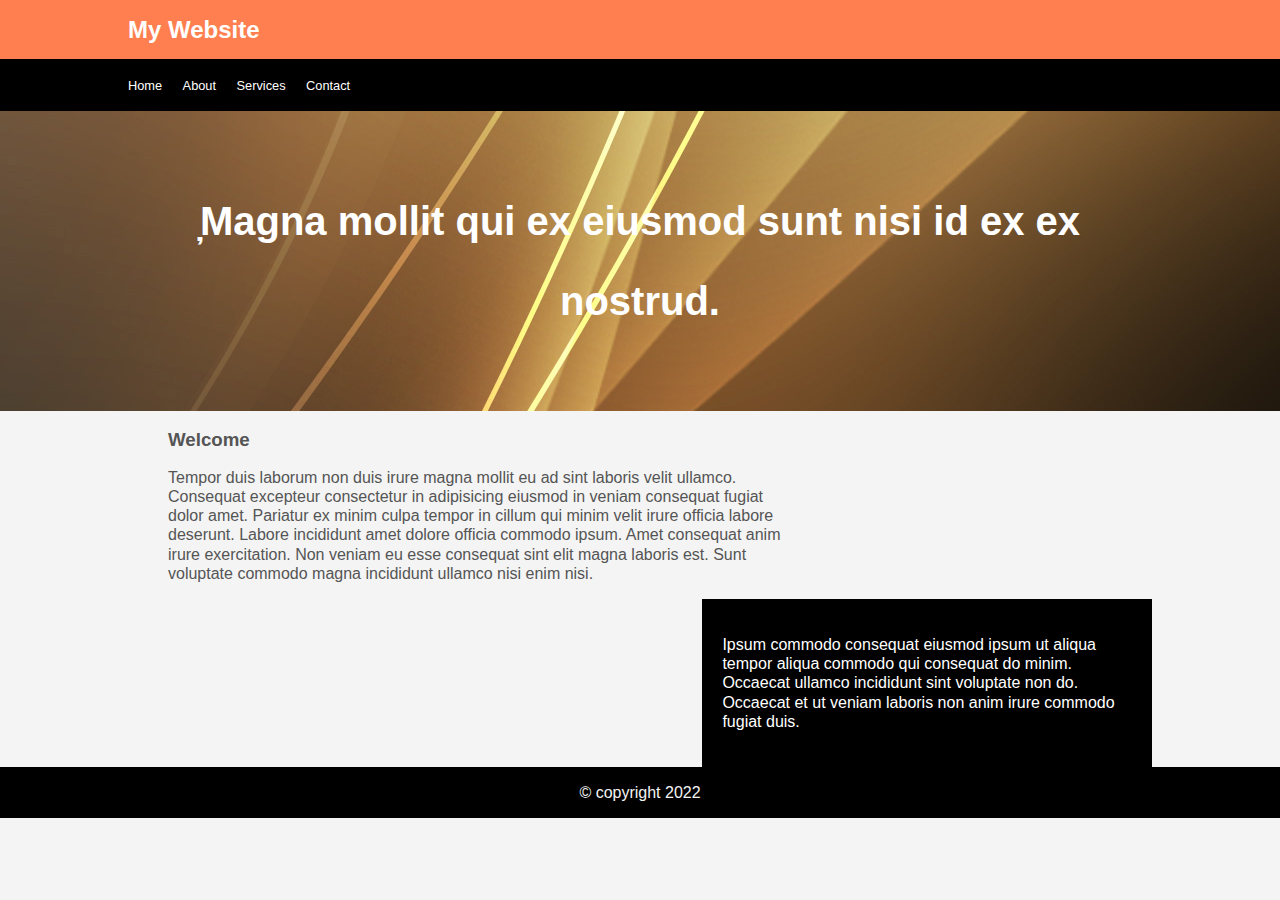
<file: HTML/index.html>
<!DOCTYPE html>
<html>

<head>
    <link href="../CSS/styles.css" rel="stylesheet" />
    <title>My Web Site</title>
</head>

<body>
    <header id="main-header">
        <div class="container">
            <h2>My Website</h2>
        </div>
    </header>
    <nav id="mynav">
        <div class="container">
            <ul>
                <li><a href="">Home</a></li>
                <li><a href="">About</a></li>
                <li><a href="">Services</a></li>
                <li><a href="">Contact</a></li>
            </ul>
        </div>
    </nav>
    <main id="main">
        <div class="container">
            <p>̦Magna mollit qui ex eiusmod sunt nisi id ex ex nostrud.</p>
        </div>
    </main>
    <div class="container">
        <section id="section">
            <div>
                <h3>Welcome</h3>
                <article>
                    <p>Tempor duis laborum non duis irure magna mollit eu ad sint laboris velit ullamco. Consequat
                        excepteur
                        consectetur in adipisicing eiusmod in veniam consequat fugiat dolor amet. Pariatur ex minim
                        culpa
                        tempor in cillum qui minim velit irure officia labore deserunt. Labore incididunt amet dolore
                        officia commodo ipsum. Amet consequat anim irure exercitation. Non veniam eu esse consequat sint
                        elit magna laboris est. Sunt voluptate commodo magna incididunt ullamco nisi enim nisi.</p>
                </article>
            </div>
        </section>
        <aside id="aside">
            <div>
                <p>Ipsum commodo consequat eiusmod ipsum ut aliqua tempor aliqua commodo qui consequat do minim.
                    Occaecat ullamco incididunt sint voluptate non do. Occaecat et ut veniam laboris non anim irure
                    commodo fugiat duis.</p>

            </div>
        </aside>
    </div>
    <footer class="footer">
        <div class="container">
            <p>
                &copy; copyright 2022
            </p>
        </div>
    </footer>
</body>

</html>
</file>
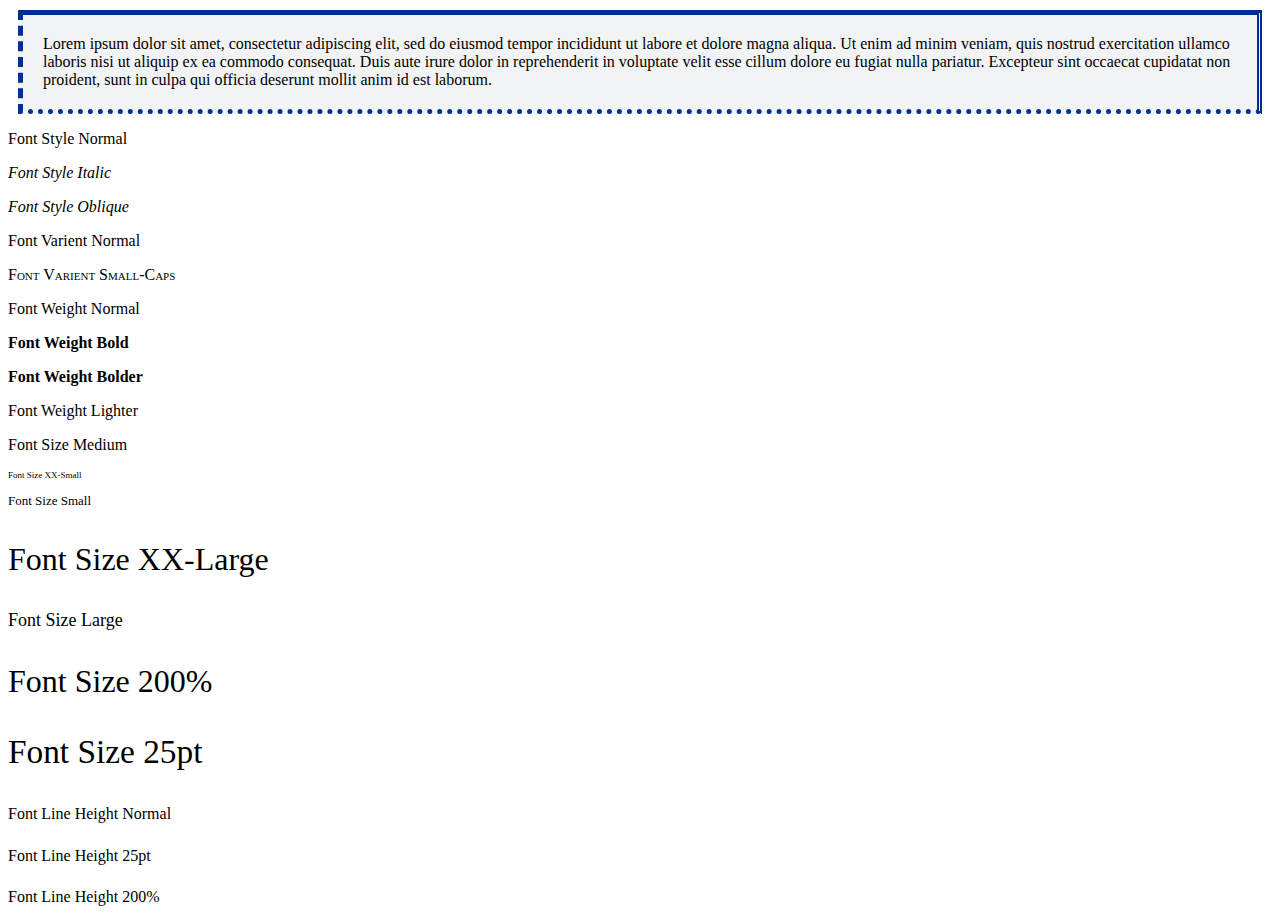
<file: HTML/css3/BoxModel/index.html>
<!DOCTYPE HTML>
<html lang="en">
<head>
  <meta charset="UTF-8">
  <title>CSS Tutorial</title>
 
  <link rel="stylesheet" type="text/css" href="../../../CSS/BoxModel/styles.css">
</head>
 
<body>
 
<p id="lorem">
  Lorem ipsum dolor sit amet, consectetur adipiscing elit, sed do
  eiusmod tempor incididunt ut labore et dolore magna aliqua. Ut
  enim ad minim veniam, quis nostrud exercitation ullamco laboris
  nisi ut aliquip ex ea commodo consequat. Duis aute irure dolor
  in reprehenderit in voluptate velit esse cillum dolore eu fugiat
  nulla pariatur. Excepteur sint occaecat cupidatat non proident,
  sunt in culpa qui officia deserunt mollit anim id est laborum.
</p>
 
<!-- Demonstrate Font Properties -->
 
<p id="fsNormal">Font Style Normal</p>
<p id="fsItalic">Font Style Italic</p>
<p id="fsOblique">Font Style Oblique</p>
<p id="fvNormal">Font Varient Normal</p>
<p id="fvSmallCaps">Font Varient Small-Caps</p>
<p id="fwNormal">Font Weight Normal</p>
<p id="fwBold">Font Weight Bold</p>
<p id="fwBolder">Font Weight Bolder</p>
<p id="fwLighter">Font Weight Lighter</p>
<p id="fszMedium">Font Size Medium</p>
<p id="fszXXSmall">Font Size XX-Small</p>
<p id="fszSmall">Font Size Small</p>
<p id="fszXXLarge">Font Size XX-Large</p>
<p id="fszLarge">Font Size Large</p>
<p id="fszPrct">Font Size 200%</p>
<p id="fsz25pt">Font Size 25pt</p>
<p id="lhNormal">Font Line Height Normal</p>
<p id="lh25pt">Font Line Height 25pt</p>
<p id="lh200Prct">Font Line Height 200%</p>
 
<!-- Demonstrate Font Properties End -->
 
</body>
</html>
</file>
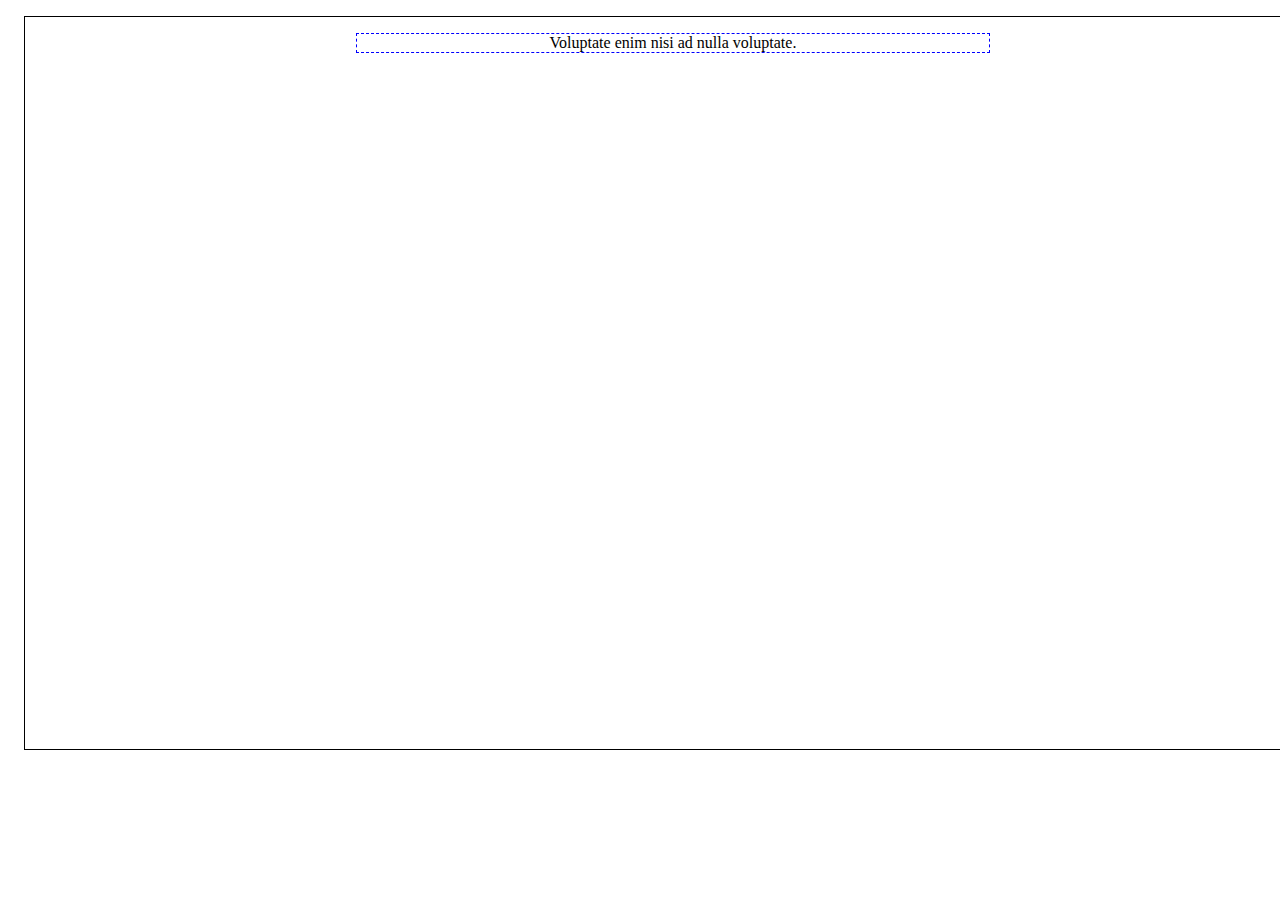
<file: HTML/css3/Centering/index.html>
<!DOCTYPE html>
<html lang="en">
<head>
    <meta charset="UTF-8">
    <meta http-equiv="X-UA-Compatible" content="IE=edge">
    <meta name="viewport" content="width=device-width, initial-scale=1.0">
    <title>Centering</title>
    <link rel="stylesheet" href="../../../CSS/Centering/styles.css"

</head>
<body>
    <div class="container">
        <div class="element">
            Voluptate enim nisi ad nulla voluptate.
        </div>

    </div>
</body>
</html>
</file>
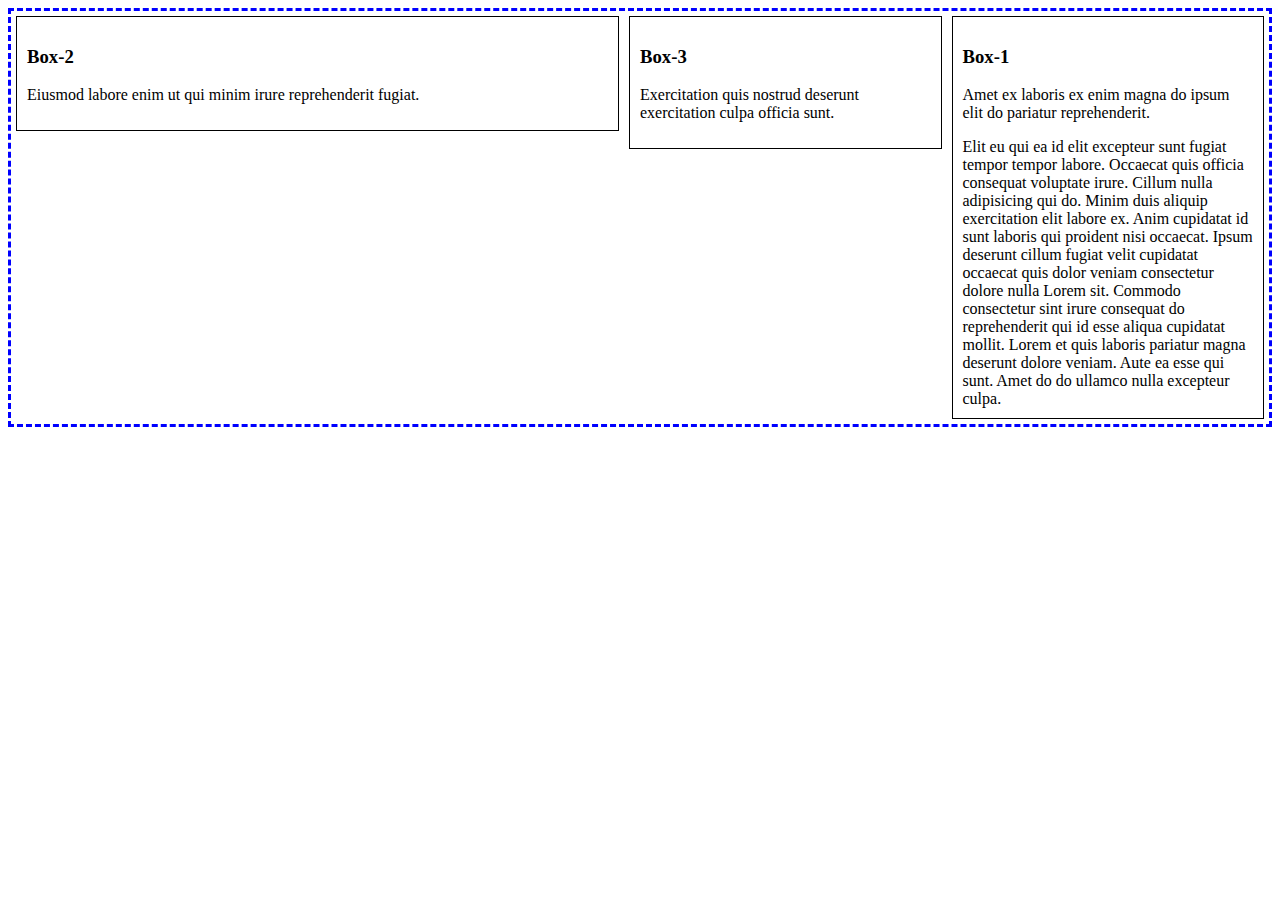
<file: HTML/css3/FlexBox/index.html>
<!DOCTYPE html>
<html lang="en">
<head>
    <title>FlexBox Demo</title>
    <link rel="stylesheet" href="../../../CSS/FlexBox/style.css">
</head>
<body>
    <div class="container">
        <div class="box-1">
            <h3>Box-1</h3>
            <p>Amet ex laboris ex enim magna do ipsum elit do pariatur reprehenderit.</p>
            Elit eu qui ea id elit excepteur sunt fugiat tempor tempor labore. Occaecat quis officia consequat voluptate irure. Cillum nulla adipisicing qui do. Minim duis aliquip exercitation elit labore ex. Anim cupidatat id sunt laboris qui proident nisi occaecat. Ipsum deserunt cillum fugiat velit cupidatat occaecat quis dolor veniam consectetur dolore nulla Lorem sit. Commodo consectetur sint irure consequat do reprehenderit qui id esse aliqua cupidatat mollit.
            Lorem et quis laboris pariatur magna deserunt dolore veniam. Aute ea esse qui sunt. Amet do do ullamco nulla excepteur culpa.
        </div>
        <div class="box-2">
            <h3>Box-2</h3>
            <p>Eiusmod labore enim ut qui minim irure reprehenderit fugiat.</p>
           
        </div>
        <div class="box-3">
            <h3>Box-3</h3>
            <p>Exercitation quis nostrud deserunt exercitation culpa officia sunt.</p>
            
        </div>
    </div>
</body>
</html>
</file>
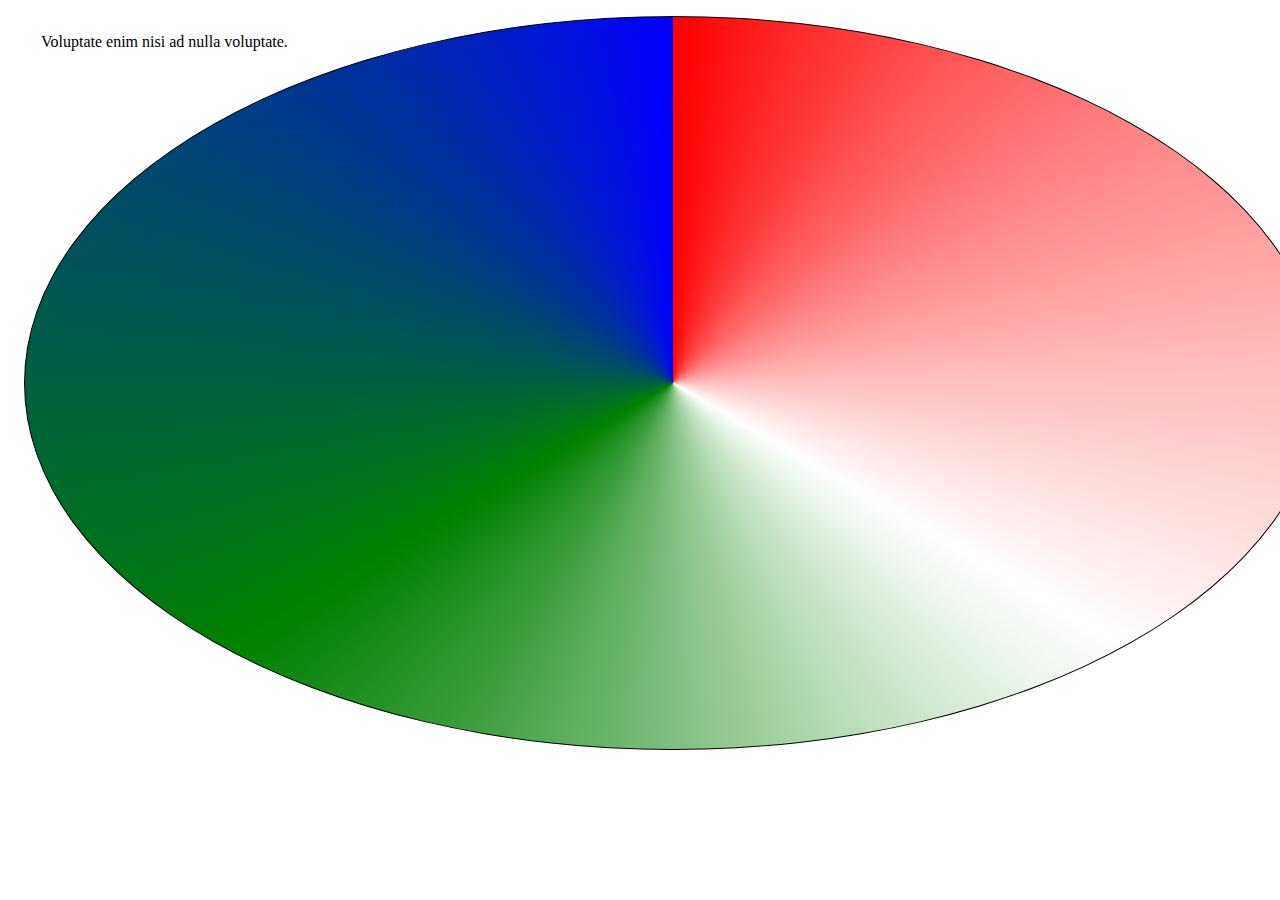
<file: HTML/css3/Gradients/index.html>
<!DOCTYPE html>
<html lang="en">
<head>
    

    <title>CSS Gradients</title>
    <link rel="stylesheet" href="../../../CSS/Gradient/styles.css"
</head>
<body>
    <div class="container">
        <div class="element">
            Voluptate enim nisi ad nulla voluptate.
        </div>

    </div>
</body>
</html>
</file>
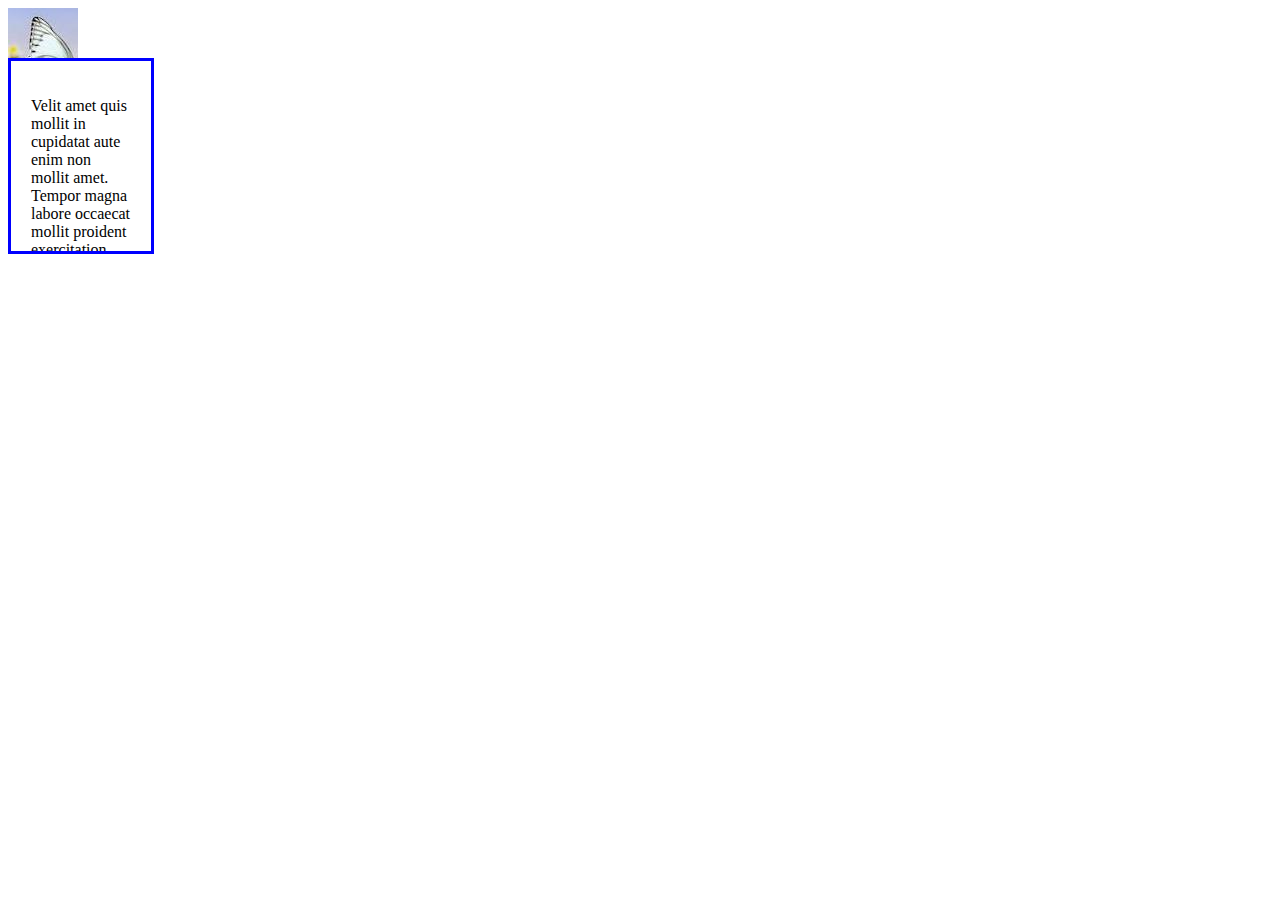
<file: HTML/css3/Overflow/index.html>
<!DOCTYPE HTML>
<html lang="en">
<head>
  <meta charset="UTF-8">
  <title>CSS Tutorial Overflow Clip</title>

  <link rel="stylesheet" type="text/css" href="../../../CSS/Overflow/styles.css">
</head>

<body>

  <div class="butterfly-small">
    <img src="./butterflies.jpg" />
  </div>
  <div class="content-small overflow-content">
    
    <p>Velit amet quis mollit in cupidatat aute enim non mollit amet. Tempor magna labore occaecat mollit proident exercitation. Laborum occaecat cupidatat pariatur veniam dolor aliquip in.

Officia pariatur cillum proident dolore ipsum aliqua ut non aliquip aliqua dolor. Sint proident ullamco consectetur culpa Lorem incididunt occaecat. Ipsum enim voluptate irure ipsum aute pariatur quis mollit veniam. Minim nisi duis exercitation et.

Fugiat ea dolor sit laboris proident. Fugiat duis fugiat dolor ullamco sit deserunt velit id amet eu. Mollit labore adipisicing excepteur mollit id ex aliquip dolore aliqua. Sint aute deserunt sunt qui id officia est enim consectetur.

Est do consequat commodo reprehenderit. Eu aliqua consequat anim mollit nostrud. Aliqua pariatur laboris irure fugiat ex.

Ex reprehenderit deserunt officia aliquip amet. Ad exercitation commodo nisi sunt in sint reprehenderit irure. Ea elit ea adipisicing minim eu eiusmod excepteur veniam deserunt magna qui. Enim mollit nulla nisi do dolore adipisicing laboris magna enim dolore.

Officia duis duis enim officia. Nostrud deserunt aute sit nostrud id veniam id exercitation sunt. Adipisicing sint dolor eiusmod anim velit laboris officia ex ut tempor aliqua consequat minim. Id sit cupidatat ut dolor commodo officia. Ad cupidatat ea duis Lorem non sunt occaecat dolore occaecat duis. Fugiat eiusmod quis laborum tempor.

Ea quis officia sint nisi consectetur duis commodo ad et incididunt et eiusmod. Ad mollit occaecat incididunt irure exercitation velit anim veniam consequat amet amet veniam irure. Non voluptate pariatur consectetur dolore do aute qui mollit.</p>
  </div>


</body>

</html>
</file>
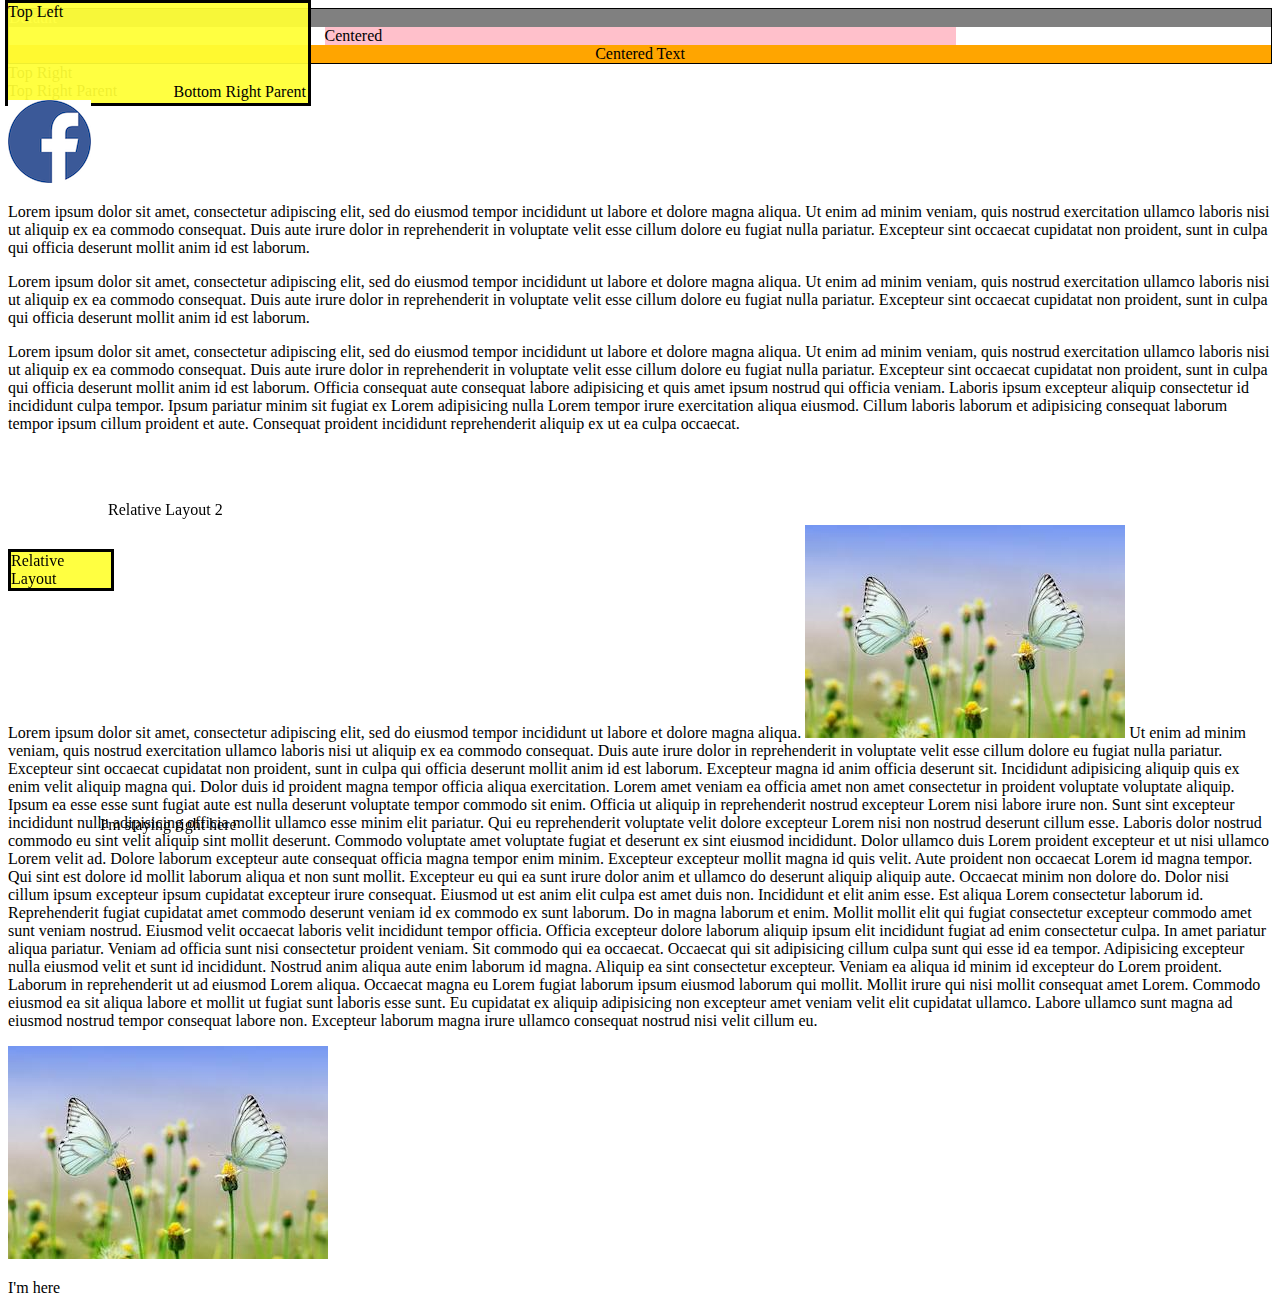
<file: HTML/css3/Position/index.html>
<!DOCTYPE HTML>
<html lang="en">
<head>
  <meta charset="UTF-8">
  <title>CSS Tutorial Position</title>

  <link rel="stylesheet" type="text/css" href="../../../CSS/Position/styles.css">
</head>

<body>

<div id="parent-div">
  <div id="default">Default</div>
  <div id="centered">Centered</div>
  <div id="centered-text">Centered Text</div>
</div>

<!-- Demonstrate Absolute Postioning -->

<div id="top-left-pos">Top Left
  <div id="bottom-right-tl-parent">Bottom Right Parent</div>
</div>

<div id="top-right-pos">Top Right
  <div id="bottom-left-tr-parent">Top Right Parent</div>
</div>

<p id="fixed-pos">
  I'm staying right here
</p>

<div id="sticky"><img src="facebook.png"></div>
<p>
  Lorem ipsum dolor sit amet, consectetur adipiscing elit, sed do
  eiusmod tempor incididunt ut labore et dolore magna aliqua. Ut
  enim ad minim veniam, quis nostrud exercitation ullamco laboris
  nisi ut aliquip ex ea commodo consequat. Duis aute irure dolor
  in reprehenderit in voluptate velit esse cillum dolore eu fugiat
  nulla pariatur. Excepteur sint occaecat cupidatat non proident,
  sunt in culpa qui officia deserunt mollit anim id est laborum.
</p>

<p>
  Lorem ipsum dolor sit amet, consectetur adipiscing elit, sed do
  eiusmod tempor incididunt ut labore et dolore magna aliqua. Ut
  enim ad minim veniam, quis nostrud exercitation ullamco laboris
  nisi ut aliquip ex ea commodo consequat. Duis aute irure dolor
  in reprehenderit in voluptate velit esse cillum dolore eu fugiat
  nulla pariatur. Excepteur sint occaecat cupidatat non proident,
  sunt in culpa qui officia deserunt mollit anim id est laborum.
</p>

<p>
  Lorem ipsum dolor sit amet, consectetur adipiscing elit, sed do
  eiusmod tempor incididunt ut labore et dolore magna aliqua. Ut
  enim ad minim veniam, quis nostrud exercitation ullamco laboris
  nisi ut aliquip ex ea commodo consequat. Duis aute irure dolor
  in reprehenderit in voluptate velit esse cillum dolore eu fugiat
  nulla pariatur. Excepteur sint occaecat cupidatat non proident,
  sunt in culpa qui officia deserunt mollit anim id est laborum.
  Officia consequat aute consequat labore adipisicing et quis amet ipsum nostrud qui officia veniam. Laboris ipsum excepteur aliquip consectetur id incididunt culpa tempor. Ipsum pariatur minim sit fugiat ex Lorem adipisicing nulla Lorem tempor irure exercitation aliqua eiusmod. Cillum laboris laborum et adipisicing consequat laborum tempor ipsum cillum proident et aute. Consequat proident incididunt reprehenderit aliquip ex ut ea culpa occaecat.
</p>

<div id="relative-1">Relative Layout</div>

<div id="relative-2">Relative Layout 2</div>

<p>
  Lorem ipsum dolor sit amet, consectetur adipiscing elit, sed do
  eiusmod tempor incididunt ut labore et dolore magna aliqua. 
  <img src="butterflies.jpg"> Ut
  enim ad minim veniam, quis nostrud exercitation ullamco laboris
  nisi ut aliquip ex ea commodo consequat. Duis aute irure dolor
  in reprehenderit in voluptate velit esse cillum dolore eu fugiat
  nulla pariatur. Excepteur sint occaecat cupidatat non proident,
  sunt in culpa qui officia deserunt mollit anim id est laborum.
  Excepteur magna id anim officia deserunt sit. Incididunt adipisicing aliquip quis ex enim velit aliquip magna qui. Dolor duis id proident magna tempor officia aliqua exercitation. Lorem amet veniam ea officia amet non amet consectetur in proident voluptate voluptate aliquip. Ipsum ea esse esse sunt fugiat aute est nulla deserunt voluptate tempor commodo sit enim. Officia ut aliquip in reprehenderit nostrud excepteur Lorem nisi labore irure non.

Sunt sint excepteur incididunt nulla adipisicing officia mollit ullamco esse minim elit pariatur. Qui eu reprehenderit voluptate velit dolore excepteur Lorem nisi non nostrud deserunt cillum esse. Laboris dolor nostrud commodo eu sint velit aliquip sint mollit deserunt. Commodo voluptate amet voluptate fugiat et deserunt ex sint eiusmod incididunt.

Dolor ullamco duis Lorem proident excepteur et ut nisi ullamco Lorem velit ad. Dolore laborum excepteur aute consequat officia magna tempor enim minim. Excepteur excepteur mollit magna id quis velit. Aute proident non occaecat Lorem id magna tempor. Qui sint est dolore id mollit laborum aliqua et non sunt mollit. Excepteur eu qui ea sunt irure dolor anim et ullamco do deserunt aliquip aliquip aute. Occaecat minim non dolore do.

Dolor nisi cillum ipsum excepteur ipsum cupidatat excepteur irure consequat. Eiusmod ut est anim elit culpa est amet duis non. Incididunt et elit anim esse. Est aliqua Lorem consectetur laborum id. Reprehenderit fugiat cupidatat amet commodo deserunt veniam id ex commodo ex sunt laborum. Do in magna laborum et enim. Mollit mollit elit qui fugiat consectetur excepteur commodo amet sunt veniam nostrud.

Eiusmod velit occaecat laboris velit incididunt tempor officia. Officia excepteur dolore laborum aliquip ipsum elit incididunt fugiat ad enim consectetur culpa. In amet pariatur aliqua pariatur. Veniam ad officia sunt nisi consectetur proident veniam. Sit commodo qui ea occaecat. Occaecat qui sit adipisicing cillum culpa sunt qui esse id ea tempor. Adipisicing excepteur nulla eiusmod velit et sunt id incididunt.

Nostrud anim aliqua aute enim laborum id magna. Aliquip ea sint consectetur excepteur. Veniam ea aliqua id minim id excepteur do Lorem proident.

Laborum in reprehenderit ut ad eiusmod Lorem aliqua. Occaecat magna eu Lorem fugiat laborum ipsum eiusmod laborum qui mollit. Mollit irure qui nisi mollit consequat amet Lorem. Commodo eiusmod ea sit aliqua labore et mollit ut fugiat sunt laboris esse sunt. Eu cupidatat ex aliquip adipisicing non excepteur amet veniam velit elit cupidatat ullamco. Labore ullamco sunt magna ad eiusmod nostrud tempor consequat labore non. Excepteur laborum magna irure ullamco consequat nostrud nisi velit cillum eu.
</p>

<div id="crop"><img src="butterflies.jpg"></div>

<div>

  <p id="static-pos">
    I'm here
  </p>
</div>
</body>

</html>
</file>
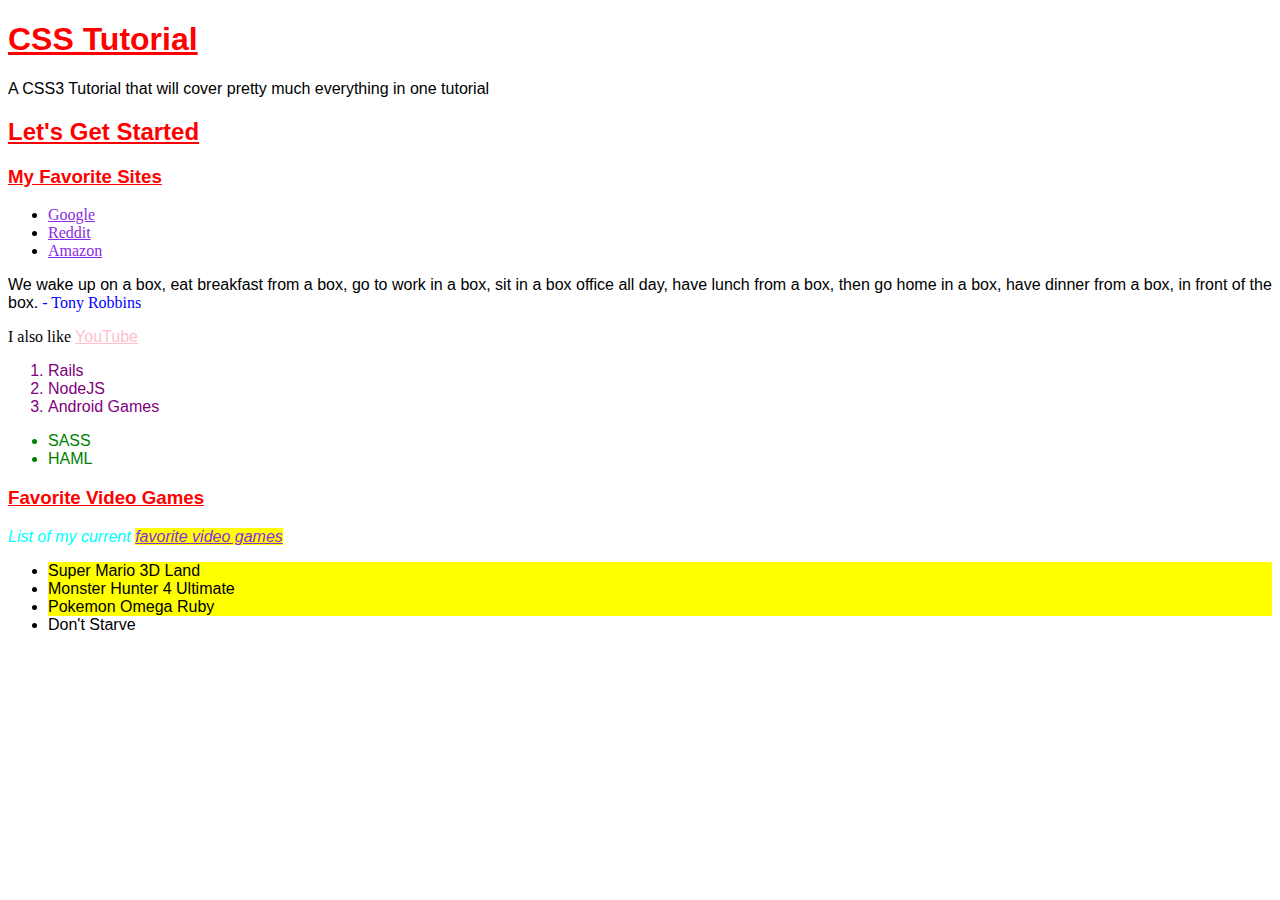
<file: HTML/css3/Selectors/index.html>
<!DOCTYPE HTML>
<html lang="en">
<head>
  <meta charset="UTF-8">
  <title>CSS Tutorial Selectors</title>

  <link rel="stylesheet" type="text/css" href="../../../CSS/Selectors/styles.css">
</head>

<body>
  <h1>CSS Tutorial</h1>

  <p>A CSS3 Tutorial that will cover pretty much everything in one tutorial</p>

  <h2>Let's Get Started</h2>

  <div>
    <h3>My Favorite Sites</h3>
    <ul>
      <li><a class="sitelink" href="google.com">Google</a></li>
      <li><a class="sitelink" href="reddit.com">Reddit</a></li>
      <li><a class="sitelink" href="amazon.com">Amazon</a></li>
    </ul>
  </div>

  <p id="tonyquote">We wake up on a box,
    eat breakfast from a box, go to work in a box,
    sit in a box office all day, have lunch from a box,
    then go home in a box, have dinner from a box,
    in front of the box.<span id="tonyname"> - Tony Robbins</span></p>

    <p class="sitelink">I also like 
      <a href="youtube.com">YouTube</a>
    </p>

    <div id="tutorials">
      <ol>
        <li>Rails</li>
        <li>NodeJS</li>
        <li>Android Games</li>
      </ol>
      <ul>
        <li>SASS</li>
        <li>HAML</li>
      </ul>
    </div>

    <h3>Favorite Video Games</h3>
    <p>List of my current 
      <a href="nintendogames">favorite video games
      </a>
    </p>
    <ul>
      <li alt="nintendo">Super Mario 3D Land</li>
      <li alt="nintendo">Monster Hunter 4 Ultimate</li>
      <li alt="nintendo">Pokemon Omega Ruby</li>
      <li alt="klei entertainment">Don't Starve</li>
    </ul>

  </body>
  </html>
</file>
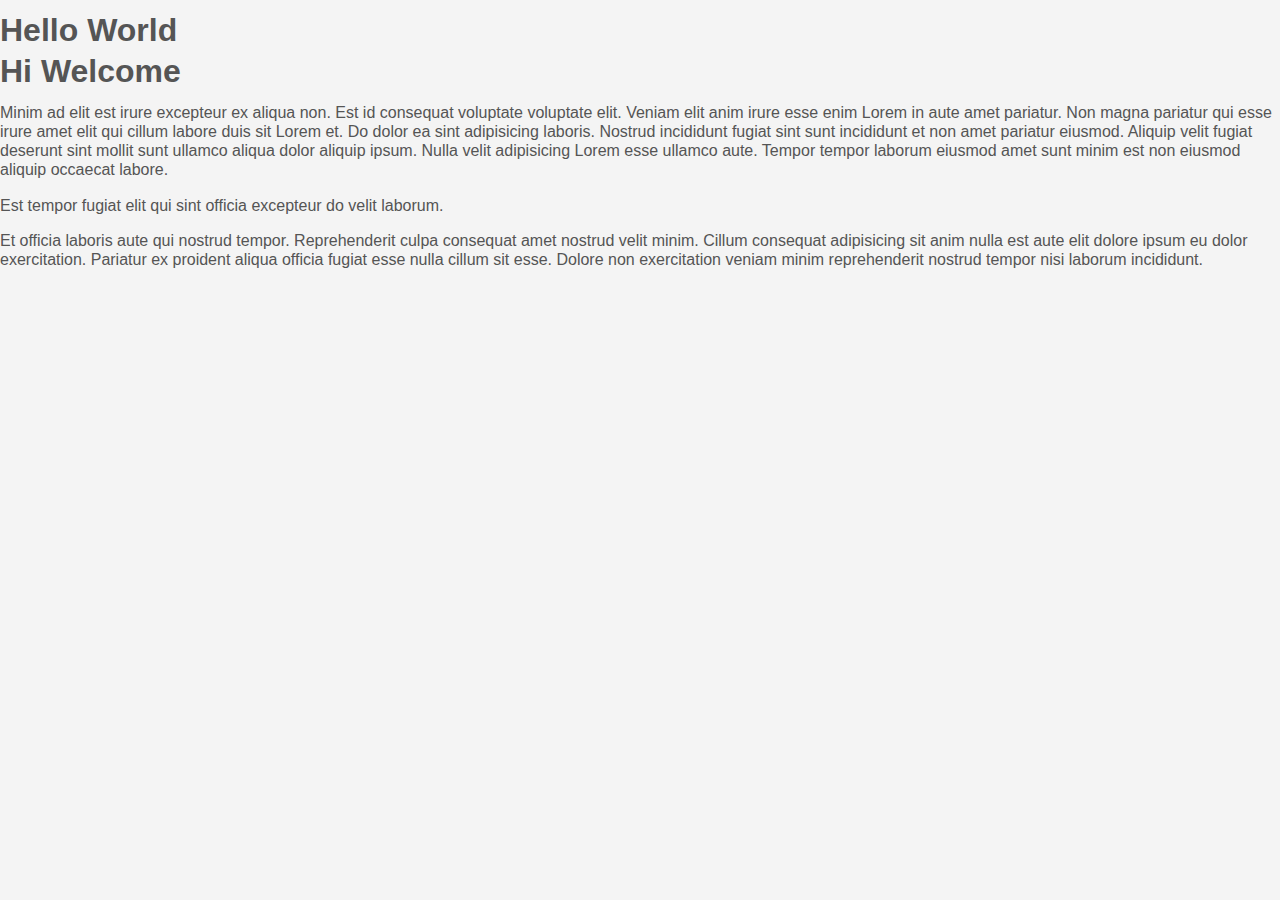
<file: HTML/cssdemo.html>
<!DOCTYPE html>
<html>
<head>
    <title>CSS Demo</title>
    <link href="/CSS/styles.css" rel="stylesheet"/>
    <!-- Internal Style Sheets -->
    <!-- <style>
        h1 {
            color: blue;
        }
    </style> -->
</head>
<body>
    <!-- Inline Style Sheets -->
    <h1 class="select-1">Hello World</h1>
    <!-- Specificity -->
    <!-- <h1 style="color: red">Hi Welcome</h1> -->
    <h1 id="displayMessage">Hi Welcome</h1>
    <p>Minim ad elit est irure excepteur ex aliqua non. 
        Est id consequat voluptate voluptate elit. 
        Veniam elit anim irure esse enim Lorem in aute amet pariatur.
        Non magna pariatur qui esse irure amet elit qui cillum labore duis sit Lorem et. Do dolor ea sint adipisicing laboris.

Nostrud incididunt fugiat sint sunt incididunt et non amet 
pariatur eiusmod. Aliquip velit fugiat deserunt sint mollit sunt ullamco aliqua dolor aliquip ipsum. Nulla velit adipisicing Lorem esse ullamco aute. Tempor tempor laborum eiusmod amet sunt minim est non eiusmod aliquip occaecat labore.</p>
<p>
    Est tempor fugiat elit qui sint officia excepteur do velit laborum.
</p>
<p class="select-1">
    Et officia laboris aute qui nostrud tempor. Reprehenderit culpa consequat amet nostrud velit minim. Cillum consequat adipisicing sit anim nulla est aute elit dolore ipsum eu dolor exercitation. Pariatur ex proident aliqua officia fugiat esse nulla cillum sit esse. Dolore non exercitation veniam minim reprehenderit nostrud tempor nisi laborum incididunt.
</p>
</body>
</html>
</file>
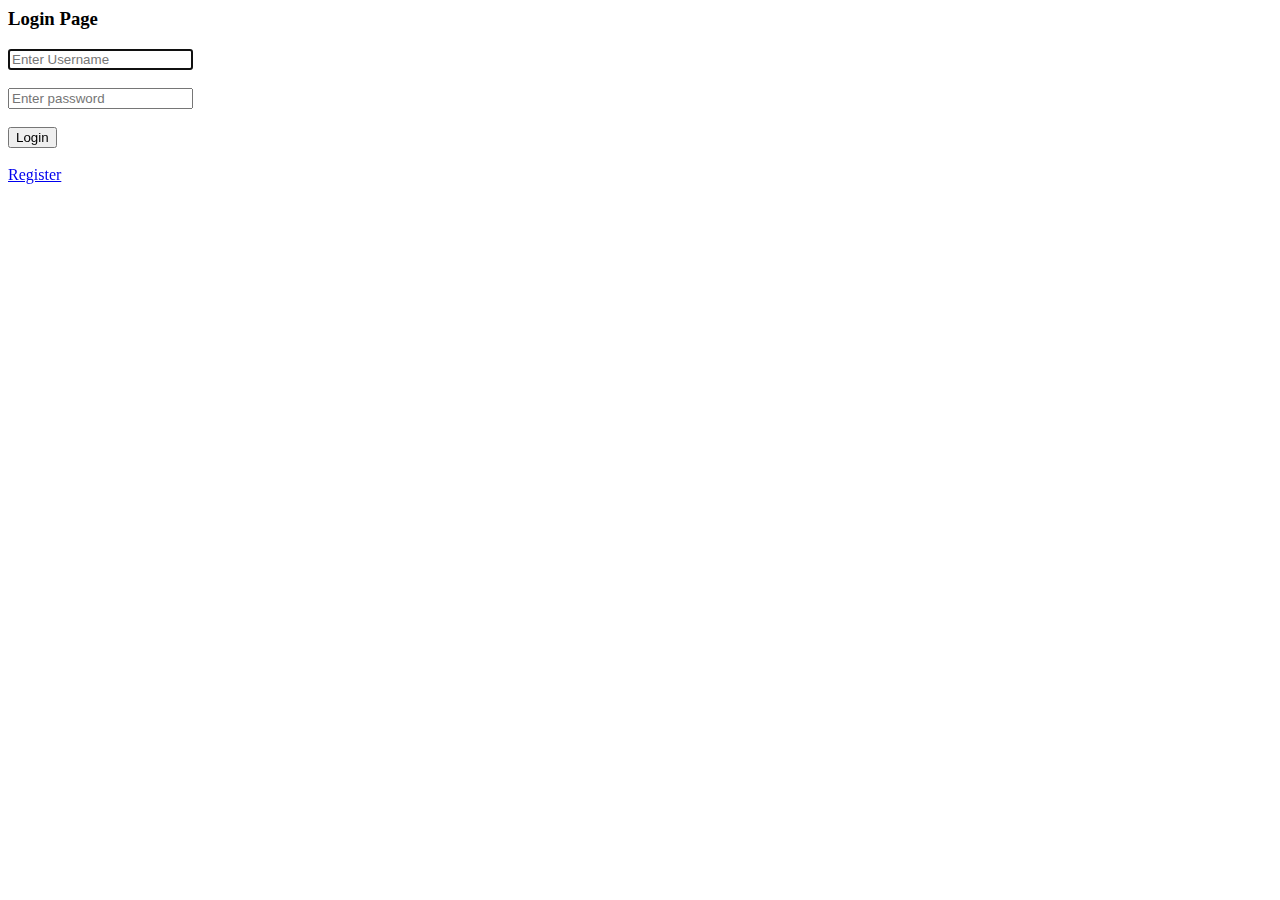
<file: HTML/login.html>
<!-- <form action>
    <input type="text|email|password|number|date|datetime
    file|radio|checkbox|submit|reset"/>
</form> -->
<html>

<head>
    <title>Login Page</title>
</head>

<body>
    <h3>Login Page</h3>
    <form action="session1.html"> 
        <input type="text"
        placeholder="Enter Username" 
        pattern="[a-zA-Z]+"
        required
        autofocus/><br/><br/>
        <input type="password" placeholder="Enter password"
        maxlength="4"
        minlength="2"
        pattern="[0-9]+"/><br/><br/>
        <input type="submit" 
        autofocus value="Login"/><br/><br/>
        <a href="session1.html">Register </a>
    </form>
</body>

</html>
</file>
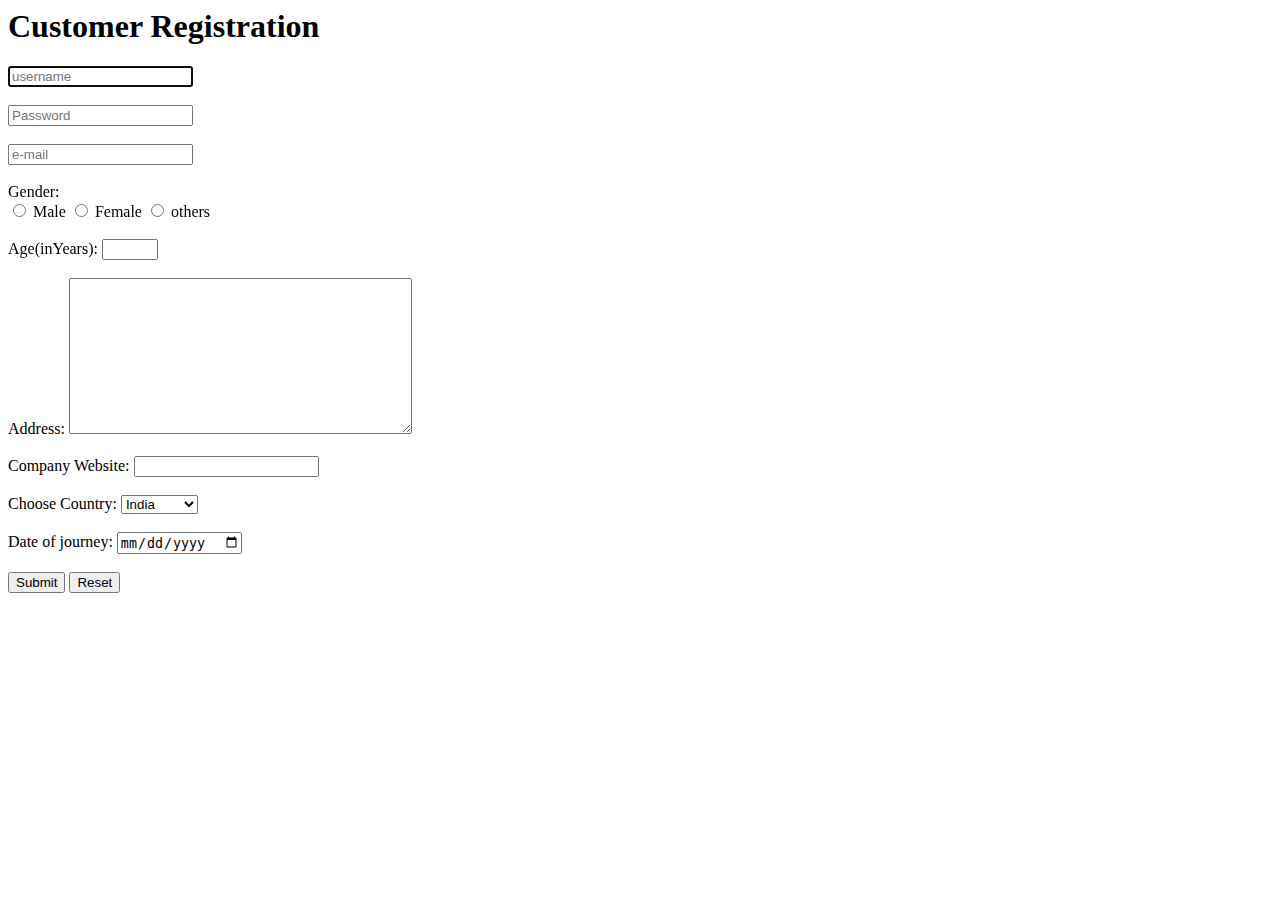
<file: HTML/register.html>
<!-- Author: 20BQ1A05L1 - Himana -->
<html>
    <head>
        <h1>Customer Registration</h1>
        
    </head>
    <body>
        <form action="OnClick">
            <input type="text" placeholder="username" required pattern="[A-Za-z]+" maxlength="15" autofocus/>
            <br/>
            <br/>
            <input type="password" placeholder="Password" required minlength="8" maxlength="12" pattern="[A-Za-z0-9]+" />
            <br/>
            <br/>
            <input type="email" placeholder="e-mail" />
            <br/>
            <br/>
            <label>Gender:</label><br/>
            <input type="radio" name="gender" />
            <label>Male</label>
            <input type="radio" name="gender" />
            <label>Female</label>
            <input type="radio" name="gender" />
            <label>others</label><br/>
            <br/>
            <label>Age(inYears):</label>
            <input type="number" min="12" max="60"/><br/>
            <br/>
            <label>Address:</label>
            <textarea rows="10" cols="40">
            </textarea><br/><br/>
            <label>Company Website:</label>
            <input type="url" name="url"/>
            <br/><br/>
            <label>Choose Country: </label>
            <select> 
                <option value="ind" >India</option>
                <option value="usa">USA</option>
                <option value="ger">Germany</option>
                <option value="jpn">Japan</option>
            </select><br/>
            <br/>
            <label>Date of journey:</label>
            <input type="date" id="doj" name="doj"/>
            <br/>
            <br/>
            <input type="submit" value="Submit"/>
            <input type="reset" value="Reset"/>

         </form>
    </body>
</html>
</file>
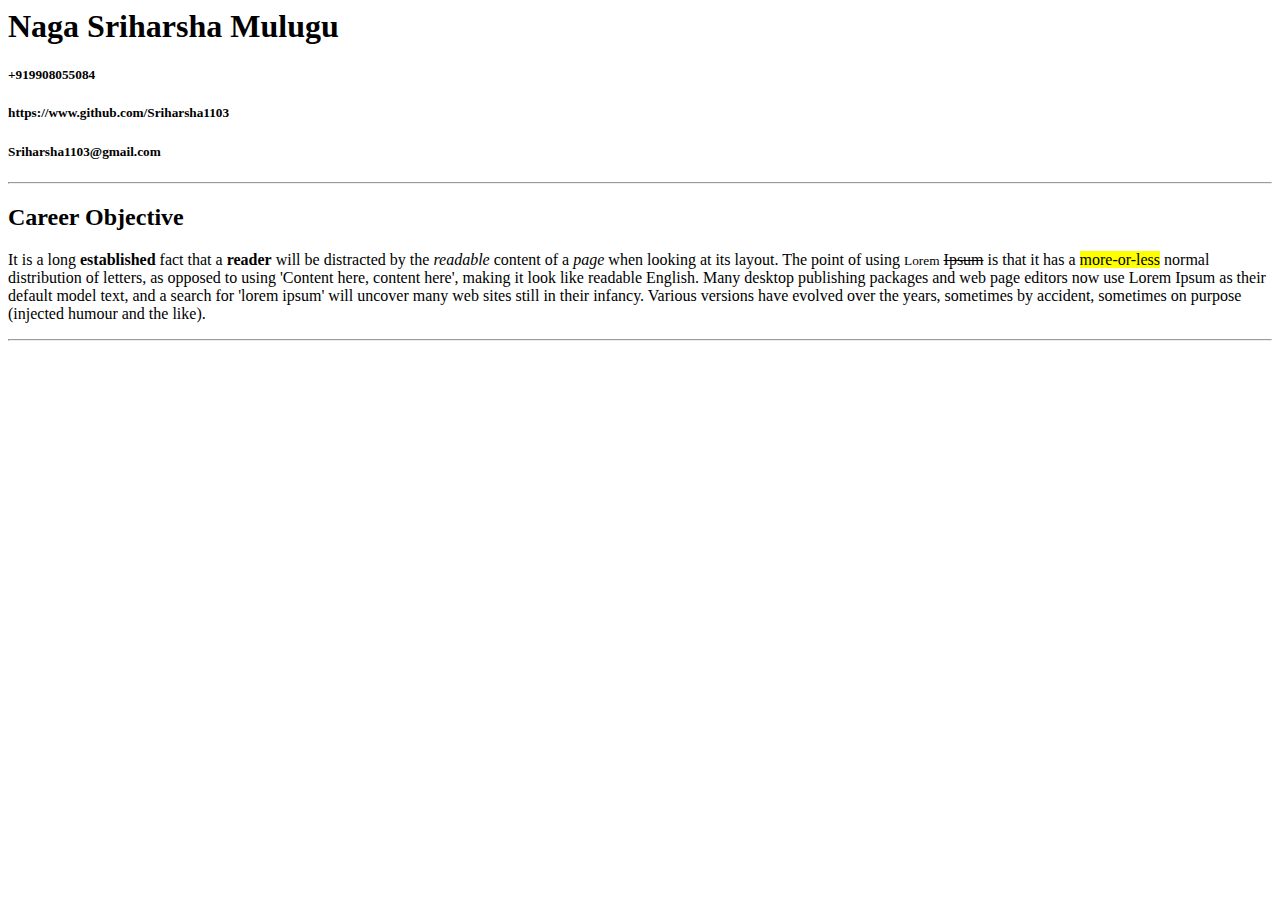
<file: HTML/Resume.html>
<html>
    <head>
        <title>
            Resume
        </title>
    </head>
    <body>
        <h1>Naga Sriharsha Mulugu</h1>
        <h5>+919908055084</h5>
        <h5>https://www.github.com/Sriharsha1103</h5>
        <h5>Sriharsha1103@gmail.com</h5>
        <hr/>
        <h2>Career Objective</h2>
        <p>
            It is a long <b>established</b> fact that a <strong>reader</strong> will be distracted by the <i>readable</i> content 
            of a <em>page</em> when looking at 
        its layout. The point of using <small>Lorem</small> <del>Ipsum</del> is that it has a <mark>more-or-less</mark> normal distribution of letters, as opposed 
        to using 'Content here, content here', making it look like readable English. Many desktop publishing packages and 
        web page editors now use Lorem Ipsum as their default model text, and a search for 'lorem ipsum' will uncover many 
        web sites still in their infancy. Various versions have evolved over the years, sometimes by accident, sometimes 
        on purpose (injected humour and the like).
        </p>
        <hr/>
    </body>
</html>
</file>
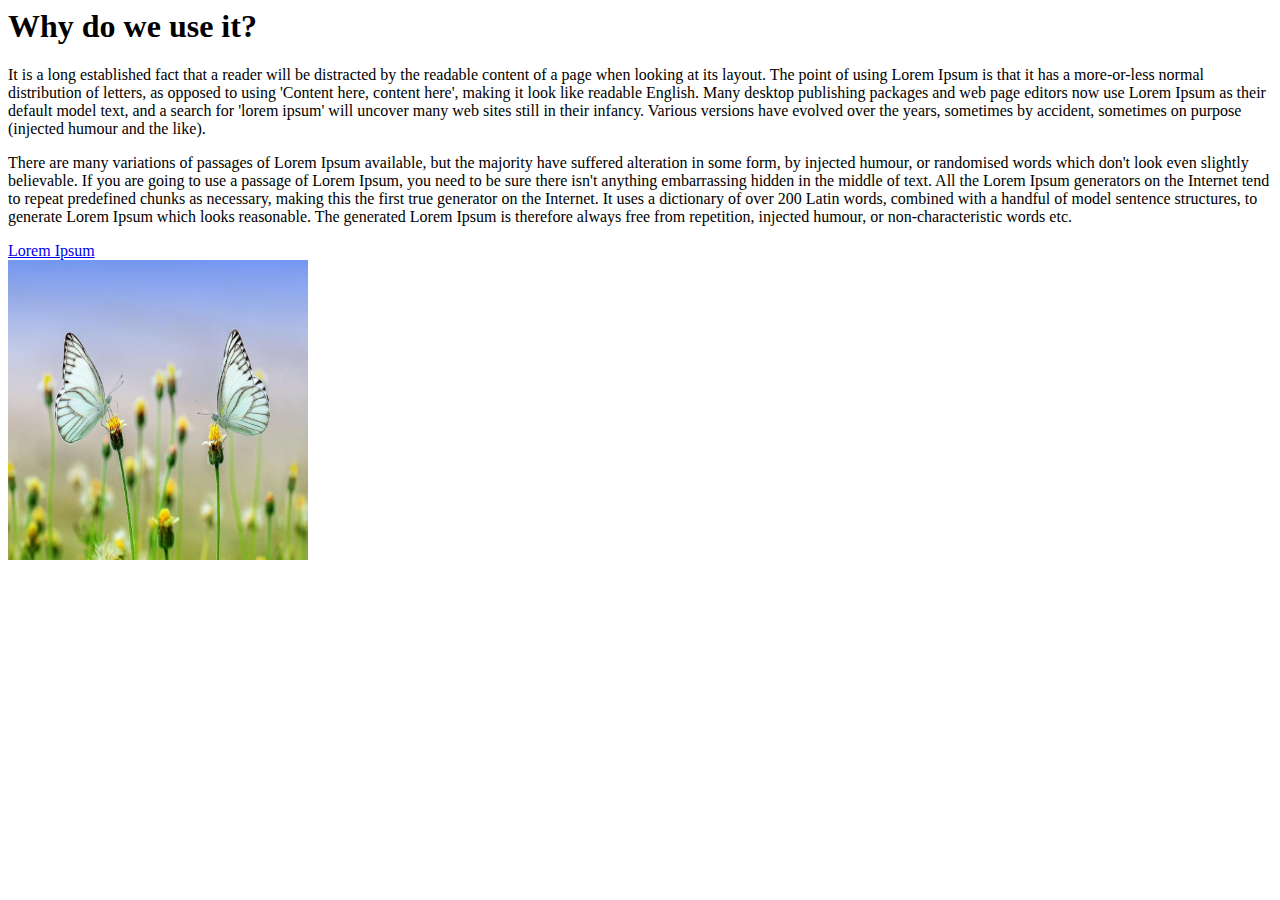
<file: HTML/session1.html>
<!-- HTML - Hyper Text Markup Language 
Structure
 ELEMENTS
 <starting tag> content </ending tag>
    Rendering

Basic Elements: Headers h1 - h6, p, a, img    
block level elements

-->
<html>
    <head>
        <title>Session1 Page</title>
    </head>
    <body>
        <!-- Hi Hello World -->
        <h1>Why do we use it?</h1>
        <p>

        It is a long established fact that a reader will be distracted by the readable content of a page when looking at 
        its layout. The point of using Lorem Ipsum is that it has a more-or-less normal distribution of letters, as opposed 
        to using 'Content here, content here', making it look like readable English. Many desktop publishing packages and 
        web page editors now use Lorem Ipsum as their default model text, and a search for 'lorem ipsum' will uncover many 
        web sites still in their infancy. Various versions have evolved over the years, sometimes by accident, sometimes 
        on purpose (injected humour and the like).

        </p>
        <p>
            There are many variations of passages of Lorem Ipsum available, but the majority have suffered alteration in some 
            form, by injected humour, or randomised words which don't look even slightly believable. If you are going to use 
            a passage of Lorem Ipsum, you need to be sure there isn't anything embarrassing hidden in the middle of text. 
            All the Lorem Ipsum generators on the Internet tend to repeat predefined chunks as necessary, making this the 
            first true generator on the Internet. It uses a dictionary of over 200 Latin words, combined with a handful of 
            model sentence structures, to generate Lorem Ipsum which looks reasonable. The generated Lorem Ipsum is therefore 
            always free from repetition, injected humour, or non-characteristic words etc.
        </p>
        <a href="https://www.lipsum.com/" target="_top">Lorem Ipsum</a>
        <br/>
        <img src="butterflies.jpg" alt="This is an image" height="300px" width="300px"/>
    </body>
</html>
</file>
<file: CSS/styles.css>
/* h1 {
    color: purple;

}

#displayMessage {
    color: blue;
}

.select-1 {
    color: red;
    
}

p {
    font-size: 100%; /* 1em, 1rem, 100% = 16px 
} */

body {
    background-color: #f4f4f4;
    color: #555;
    font-size: 16px;
    line-height: 1.2em;
    margin:0px;
    font-family: Arial, Helvetica, sans-serif;
}

.container {
    width: 80%;
    margin: auto;
    overflow: hidden;
}

#main-header {
    background-color: coral;
    color: #fff;
}

#mynav {
    background-color: #000;
    color:#fff;
}

#mynav ul {
    list-style-type: none;
    padding:0;
}

#mynav li{
    display: inline;
}

#mynav a{
    text-decoration: none;
    padding-right: 16px;
    color:#fff;
    font-size: 0.8em;
}

#main {
    background-image: url('../media//images/showcase.jpg');
    background-position: center right;
    min-height: 300px;
    text-align: center;
}

#main p{
    color: #fff;
    font-size: 2.5em;
    font-weight: bolder;
    line-height: 2em;
    padding-top: 30px;
}

#section {
    float: left;
    width: 60%;
    padding: 0 40px;
    
}

#aside {
    float: right;
    width: 40%;
    background-color: #000;
    color:#fff;
    padding: 20px;
}

footer {
    background-color: #000;
    color: #f4f4f4;
    text-align: center;
}
</file>
<file: CSS/BoxModel/styles.css>
#lorem {
    /*  Inside Border
        padding 10px 10px 10px 10px : Top, Right, Bottom, Left
        padding 10px 25px 15px : Top, Right / Left, Bottom
        padding 10px 15px : Top / Bottom, Left / Right
    */
    padding-top: 20px;
    padding-bottom: 20px;
    padding-left: 20px;
    padding-right: 20px;
  
    /*  Outside Border
        margin 10px 10px 10px 10px : Top, Right, Bottom, Left
        margin 10px 25px 15px : Top, Right / Left, Bottom
        margin 10px 15px : Top / Bottom, Left / Right
    */
    margin-top: 10px;
    margin-bottom: 10px;
    margin-left: 10px;
    margin-right: 10px;
  
    /*
        border: 5px solid green;
        border-width, border-style, border-color
        none, dotted, dashed, solid, double, groove, ridge, inset, outset
    */
    border-top: 5px solid #00308F;
    border-bottom: 5px dotted #00308F;
    border-left: 5px dashed #00308F;
    border-right: 5px double #00308F;
  
    /*
    background: color position/size repeat origin clip attachment
    image|initial|inherit;
    background-position: left top bottom right
    (If you only specify one the other value will be center)
    background-size: auto length;
    background-repeat: repeat repeat-x repeat-y no-repeat
    background: #F2F3F4 url("Repeat.png") repeat;
    */
    background: #F2F3F4;
  
    /*
    font: font-style font-variant font-weight font-size/line-height font-family;
    font-style: normal, italic, oblique
    font-varient: normal, small-caps
    font-weight: normal, bold, bolder, lighter, 100 - 900
    font-size: medium, xx-small - small, xx-large - large, %, length in pt
    line-height: normal, length in pt, %
    font-family: "Times New Roman", Georgia, Serif
    */
  
    color: black;
  }
  
  #fsNormal {
    font-style: normal;
  }
  
  #fsItalic {
    font-style: italic;
  }
  
  #fsOblique {
    font-style: oblique;
  }
  
  #fvNormal {
    font-variant: normal;
  }
  
  #fvSmallCaps {
    font-variant: small-caps;
  }
  
  #fwNormal {
    font-weight: normal;
  }
  
  #fwBold {
    font-weight: bold;
  }
  
  #fwBolder {
    font-weight: bolder;
  }
  
  #fwLighter {
    font-weight: lighter;
  }
  
  #fszMedium {
    font-size: medium;
  }
  
  #fszXXSmall {
    font-size: xx-small;
  }
  
  #fszSmall {
    font-size: small;
  }
  
  #fszXXLarge {
    font-size: xx-large;
  }
  
  #fszLarge {
    font-size: large;
  }
  
  #fszPrct {
    font-size: 200%;
  }
  
  #fsz25pt {
    font-size: 25pt;
  }
  
  #lhNormal {
    line-height: normal;
  }
  
  #lh25pt {
    line-height: 25pt;
  }
  
  #lh200prct {
    line-height: 200%;
  }
  
  #lh200prct {
    line-height: 200%;
  }
</file>
<file: CSS/Centering/styles.css>
.container {
    border: 1px solid black;
    width: 100%;
    height: 700px;
    padding: 16px;
    margin: 16px;
    
}

.element{
    text-align:center;
    width:50%;
    margin: auto;
    border: .1em dashed blue;
}
</file>
<file: CSS/FlexBox/style.css>
.container div{
    border: .1em solid black;
    padding:10px;
    margin: 5px;
}

.container{
    display:flex;
    border:0.2em dashed blue;
    justify-content: center;
    align-items: flex-start;
}

.box-1{
    flex: 1;
    order:3;
}
.box-2{
    flex:2;
    order:1;
}
.box-3{
    flex:1;
    order:2;
}
</file>
<file: CSS/Gradient/styles.css>
.container {
    border: 1px solid black;
    width: 100%;
    height: 700px;
    padding: 16px;
    margin: 16px;
    background-image:
    conic-gradient(rgba(255,0,0,1),
    white, green, blue);
    border-radius: 50%;
}

/* 
Linear Gradient - straight line
linear-gradient(direction,rgba(255,0,0,0.2), white, blue);
        direction: top, bottom, left, right 
Radial Gradient - from the center
radial-gradient(size, rgba(255,0,0,1), white, blue);
        size: closest-side, closest-corner, farthest-side, farthest-corner
Conic Gradient 
conic-gradient(rgba(255,0,0,1),
    white, green, blue);*/
</file>
<file: CSS/Overflow/styles.css>
.content-small{
    border: 0.2em solid blue;
    position: absolute;
    width:100px;
    padding:20px;
    height:150px;
}

.overflow-content{
    overflow-y:scroll;
    overflow-x: scroll;
    /* overflow: none, visible, hidden, scroll */
}

.butterfly-small{
    width: 70px;
    height: 50px;
    overflow-x: scroll;
    overflow-y:hidden;

}
</file>
<file: CSS/Position/styles.css>
#parent-div{
    border: 0.1em solid black;
}
#default{
    background-color: gray;
    color: white;
}

#centered-text{
    text-align: center;
    background-color: orange;
}

#centered{
    background-color:pink;
    width: 50%;
    margin:auto;
}

#top-left-pos{
    border: 0.2em solid black;
    background-color: #ff3e;
    width: 300px;
    height: 100px;
    position: absolute;
    top: 0px;
    left: 5px;
}

#bottom-right-tl-parent{
    position: absolute;
    bottom: 2px;
    right: 2px;
}

#relative-1{
    border: 0.2em solid black;
    background-color: #ff3e;
    position: relative;
    top: 100px;
    right:0px;
    width: 100px;
}

#relative-2{
    position:relative;
    top:10px;
    left:100px;
}

#fixed-pos{
    position:fixed;
    bottom: 50px;
    left:100px;
}

#sticky{
    position: sticky;
    top:50px;
}
</file>
<file: CSS/Selectors/styles.css>
* { font-family: "Arial Black", Gadget, sans-serif;}

div * { font-family: "Comic Sans MS", cursive, sans-serif; }

.sitelink { font-family: Georgia, serif; }

#tonyquote{
  font-family: "Lucida Sans Unicode", "Lucida Grande", sans-serif;
  color: black;
}

p.sitelink {
  font-family: "Palatino Linotype", "Book Antiqua", Palatino, serif;
  color: black;
}

span#tonyname {
  font-family: "Times New Roman", Times, serif;
  color: blue;
}

#tutorials ol li {
  color: purple;
}
/* Descendents */
#tutorials ul li {
  color: green;
}

/* +  Immediate element*/
h3 + p{
  font-style: italic;
  color:aqua;
}

/* , Common elements */
h1 , h2, h3{
  text-decoration: underline;
  color:red;
}
/* >  Immediate child/children*/
h3 + p > a{
  background: yellow;
}
/* Attribute Selectors */
a[href]{
  color:blueviolet;
}

a[href~='youtube.com']{
  color: pink;
}

[alt~='nintendo']{
  background-color: yellow;
}
/* Pseudo Classes */
#tonyname:hover{
  background:gray;
}
</file>
